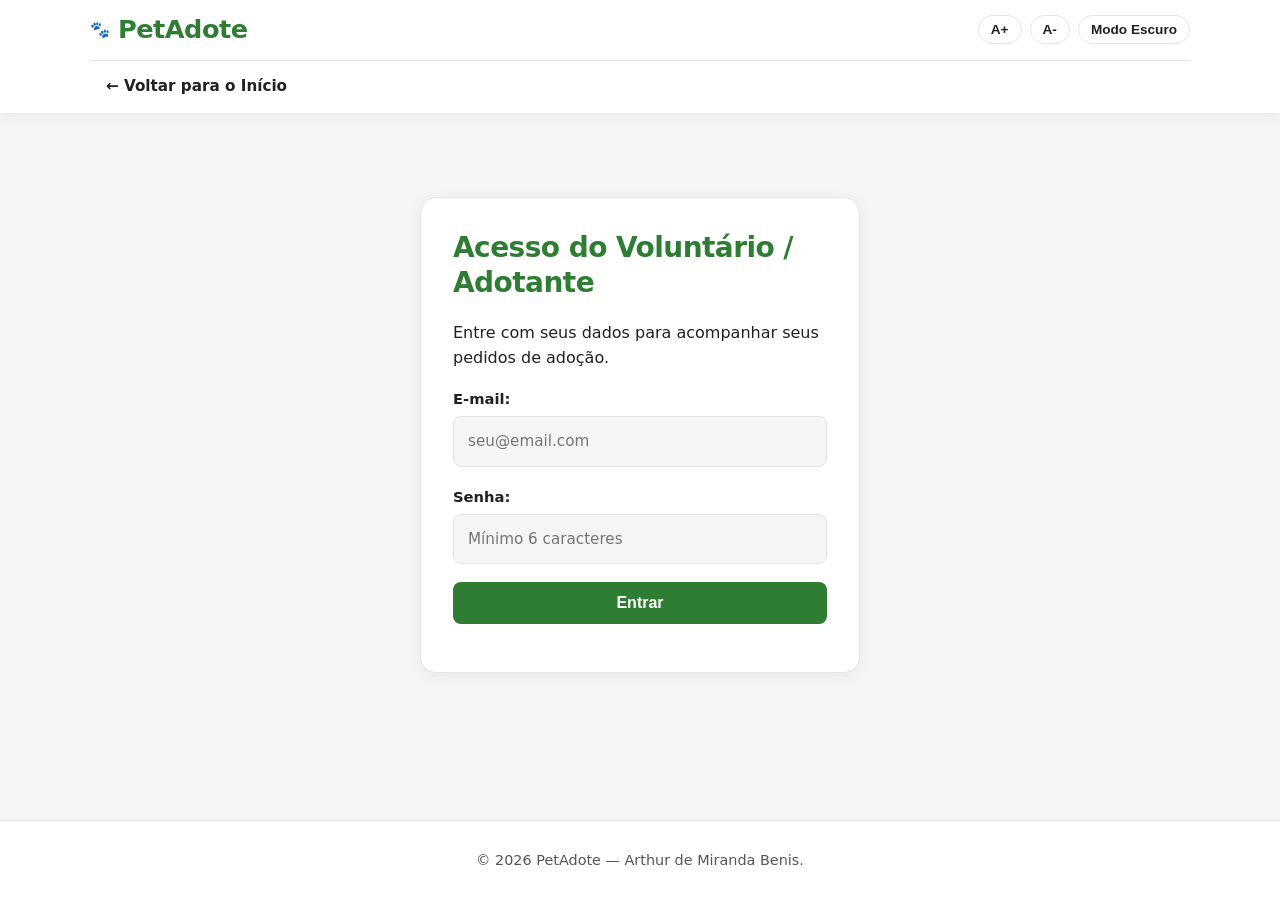
<file: login.html>
<!DOCTYPE html>
<html lang="pt-BR">
<head>
  <meta charset="UTF-8">
  <meta name="viewport" content="width=device-width, initial-scale=1.0">
  <title>Login - PetAdote</title>
  <link rel="icon" href="data:image/svg+xml,<svg xmlns=%22http://www.w3.org/2000/svg%22 viewBox=%220 0 100 100%22><text y=%22.9em%22 font-size=%2290%22>🐾</text></svg>">
  <link rel="stylesheet" href="style.css">
</head>
<body>
  <header>
    <div class="header-container">
      <div class="logo">
        <span>🐾</span>
        <h1>PetAdote</h1>
      </div>

      <div class="acessibilidade">
        <button id="btn-aumentar" title="Aumentar fonte">A+</button>
        <button id="btn-diminuir" title="Diminuir fonte">A-</button>
        <button id="btn-tema">Modo Escuro</button>
      </div>
    </div>

    <nav>
      <ul>
        <li><a href="index.html">← Voltar para o Início</a></li>
      </ul>
    </nav>
  </header>

  <main>
    <section class="secao-login">
      <h2>Acesso do Voluntário / Adotante</h2>
      <p>Entre com seus dados para acompanhar seus pedidos de adoção.</p>

      <form id="form-login">
        <div class="campo">
          <label for="login-email">E-mail:</label>
          <input type="email" id="login-email" required placeholder="seu@email.com">
        </div>

        <div class="campo">
          <label for="login-senha">Senha:</label>
          <input type="password" id="login-senha" required minlength="6" placeholder="Mínimo 6 caracteres">
        </div>

        <button type="submit" class="btn-enviar">Entrar</button>
      </form>

      <p id="mensagem-login" class="feedback-login" aria-live="polite"></p>
    </section>
  </main>

  <footer>
    <p>&copy; 2026 PetAdote — Arthur de Miranda Benis.</p>
  </footer>

  <script src="script.js"></script>
</body>
</html>
</file>
<file: style.css>
/* Variáveis e Temas */
:root {
  --bg-pagina: #F5F5F5;
  --bg-card: #FFFFFF;
  --cor-texto: #212121;
  --cor-texto-suave: #555555;
  --cor-primaria: #2E7D32;
  --cor-primaria-hover: #1B5E20;
  --cor-secundaria: #E65100;
  --cor-borda: #E5E5E5;
  --sombra-header: 0 2px 12px rgba(0, 0, 0, 0.06);
  --sombra-card: 0 4px 16px rgba(0, 0, 0, 0.06);
  --sombra-hover: 0 10px 24px rgba(0, 0, 0, 0.12);
  --tamanho-fonte: 16px;
}
body.dark-mode {
  --bg-pagina: #121212;
  --bg-card: #1E1E1E;
  --cor-texto: #FFFFFF;
  --cor-texto-suave: #BDBDBD;
  --cor-primaria: #4CAF50;
  --cor-primaria-hover: #388E3C;
  --cor-secundaria: #FF9800;
  --cor-borda: #2E2E2E;
  --sombra-header: 0 2px 12px rgba(0, 0, 0, 0.45);
  --sombra-card: 0 4px 16px rgba(0, 0, 0, 0.35);
  --sombra-hover: 0 10px 24px rgba(0, 0, 0, 0.55);
}

/* Reset e Base */
* { box-sizing: border-box; }
html { font-size: var(--tamanho-fonte); scroll-behavior: smooth; }
body {
  margin: 0;
  font-family: 'Segoe UI', system-ui, -apple-system, Roboto, Arial, sans-serif;
  background: var(--bg-pagina);
  color: var(--cor-texto);
  line-height: 1.6;
  min-height: 100vh;
  display: flex;
  flex-direction: column;
  -webkit-font-smoothing: antialiased;
  transition: background-color 0.25s ease, color 0.25s ease;
}
h1, h2, h3 { letter-spacing: -0.02em; line-height: 1.25; }
a:focus-visible, button:focus-visible, input:focus-visible, textarea:focus-visible {
  outline: 2px solid var(--cor-primaria);
  outline-offset: 2px;
}

/* Cabeçalho e Navegação */
header {
  background: var(--bg-card);
  box-shadow: var(--sombra-header);
  padding: 14px 24px;
  position: sticky;
  top: 0;
  z-index: 100;
}
.header-container, nav {
  max-width: 1100px;
  margin: 0 auto;
  display: flex;
  justify-content: space-between;
  align-items: center;
  flex-wrap: wrap;
  gap: 12px;
}
.logo, .acessibilidade, nav ul {
  display: flex;
  align-items: center;
  flex-wrap: wrap;
  gap: 8px;
}
.logo h1 { margin: 0; font-size: 1.6rem; font-weight: 800; color: var(--cor-primaria); }
.acessibilidade button {
  padding: 6px 12px;
  cursor: pointer;
  background: transparent;
  color: var(--cor-texto);
  border: 1px solid var(--cor-borda);
  border-radius: 999px;
  font-size: 0.85rem;
  font-weight: 600;
}
nav {
  margin-top: 14px;
  padding-top: 12px;
  border-top: 1px solid var(--cor-borda);
}
nav ul { list-style: none; padding: 0; margin: 0; gap: 6px; }
nav a {
  text-decoration: none;
  color: var(--cor-texto);
  font-weight: 600;
  font-size: 0.95rem;
  padding: 8px 16px;
  border-radius: 999px;
  transition: background-color 0.2s ease, color 0.2s ease;
}
nav a:hover, .acessibilidade button:hover {
  background: var(--cor-primaria);
  color: #FFFFFF;
  border-color: var(--cor-primaria);
}
.busca-box input {
  padding: 9px 16px;
  width: 240px;
  max-width: 100%;
  border: 1px solid var(--cor-borda);
  border-radius: 999px;
  background: var(--bg-pagina);
  color: var(--cor-texto);
  font-size: 0.9rem;
  transition: border-color 0.2s ease, box-shadow 0.2s ease;
}

/* Conteúdo Principal e Carrossel */
main {
  max-width: 1100px;
  width: 100%;
  margin: 36px auto;
  padding: 0 20px;
  flex: 1;
}
main section { margin-bottom: 48px; }
main h2 { font-size: 1.75rem; font-weight: 700; color: var(--cor-primaria); margin: 0 0 20px; }
.secao-carrossel { text-align: center; }
.carrossel img {
  width: 100%;
  height: 450px;
  object-fit: cover;
  border-radius: 16px;
  box-shadow: var(--sombra-card);
  display: block;
  transition: opacity 0.35s ease, transform 0.35s ease;
}
.carrossel img.trocando { opacity: 0; transform: scale(0.985); }
.controles-carrossel {
  margin-top: 14px;
  display: flex;
  justify-content: center;
  gap: 12px;
}

/* Grade e Cartões de Pets */
.grid-pets { display: flex; gap: 24px; flex-wrap: wrap; justify-content: center; }
.card-pet {
  background: var(--bg-card);
  border: 1px solid var(--cor-borda);
  border-radius: 14px;
  width: 310px;
  overflow: hidden;
  box-shadow: var(--sombra-card);
  display: flex;
  flex-direction: column;
  transition: transform 0.25s ease, box-shadow 0.25s ease;
}
.card-pet:hover { transform: translateY(-6px); box-shadow: var(--sombra-hover); }
.card-pet img { width: 100%; height: 220px; object-fit: cover; object-position: center 20%; transition: transform 0.35s; }
.card-pet:hover img { transform: scale(1.04); }
.card-conteudo { padding: 20px; display: flex; flex-direction: column; flex: 1; }
.card-conteudo h3 { margin: 0 0 8px; font-size: 1.25rem; font-weight: 700; }
.card-conteudo p { color: var(--cor-texto-suave); font-size: 0.95rem; margin: 8px 0 18px; }
.tag {
  display: inline-block;
  align-self: flex-start;
  background: var(--cor-secundaria);
  color: #FFFFFF;
  padding: 4px 12px;
  font-size: 0.78rem;
  font-weight: 700;
  letter-spacing: 0.02em;
  border-radius: 999px;
}
.card-acoes { display: flex; flex-direction: column; gap: 8px; margin-top: auto; }

/* Botões Globais */
.controles-carrossel button, .btn-adotar, .btn-enviar {
  background: var(--cor-primaria);
  color: #FFFFFF;
  border: none;
  cursor: pointer;
  font-weight: 700;
  text-decoration: none;
  text-align: center;
}
.controles-carrossel button { padding: 9px 22px; border-radius: 999px; font-size: 0.9rem; font-weight: 600; }
.btn-adotar { display: block; font-size: 0.95rem; padding: 11px 16px; border-radius: 8px; }
.btn-enviar { padding: 12px 28px; border-radius: 8px; font-size: 1rem; }
.btn-ver-mais {
  width: 100%;
  padding: 10px 16px;
  background: transparent;
  color: var(--cor-primaria);
  border: 2px solid var(--cor-primaria);
  border-radius: 8px;
  font-weight: 700;
  font-size: 0.92rem;
  cursor: pointer;
}
.btn-ver-mais:hover { background: var(--cor-primaria); color: #FFFFFF; }
.acessibilidade button, .controles-carrossel button, .btn-adotar, .btn-enviar, .btn-ver-mais {
  transition: background-color 0.2s ease, color 0.2s ease, transform 0.2s ease, box-shadow 0.2s ease;
}
.controles-carrossel button:hover, .btn-adotar:hover, .btn-enviar:hover {
  background: var(--cor-primaria-hover);
  transform: translateY(-2px);
  box-shadow: 0 6px 14px rgba(0, 0, 0, 0.16);
}
/* Modal Bio Pet */
.modal-overlay {
  position: fixed;
  inset: 0;
  background: rgba(0, 0, 0, 0.65);
  display: flex;
  justify-content: center;
  align-items: center;
  padding: 20px;
  z-index: 1000;
}
.modal-overlay[hidden] { display: none; }
.modal-conteudo {
  background: var(--bg-card);
  color: var(--cor-texto);
  border: 1px solid var(--cor-borda);
  border-radius: 16px;
  max-width: 540px;
  width: 100%;
  max-height: 90vh;
  overflow-y: auto;
  position: relative;
  box-shadow: var(--sombra-hover);
  animation: aparecerModal 0.25s ease;
}
@keyframes aparecerModal {
  from { opacity: 0; transform: translateY(12px); }
  to { opacity: 1; transform: translateY(0); }
}
.btn-fechar-modal {
  position: absolute;
  top: 12px;
  right: 12px;
  width: 36px;
  height: 36px;
  border-radius: 50%;
  border: none;
  background: var(--bg-card);
  color: var(--cor-texto);
  font-size: 1.5rem;
  line-height: 1;
  cursor: pointer;
  box-shadow: 0 2px 8px rgba(0, 0, 0, 0.2);
}
.btn-fechar-modal:hover { background: var(--cor-primaria); color: #FFFFFF; }
.modal-conteudo img { width: 100%; height: 320px; object-fit: cover; object-position: center 30%; display: block; }
.modal-texto { padding: 24px; }
.modal-texto h3 { margin: 10px 0 12px; font-size: 1.5rem; color: var(--cor-primaria); }
.modal-texto p { margin: 0 0 16px; }
.lista-detalhes {
  list-style: none;
  padding: 12px 16px;
  margin: 0 0 20px;
  background: var(--bg-pagina);
  border-radius: 10px;
  border: 1px solid var(--cor-borda);
  font-size: 0.92rem;
}
.lista-detalhes li + li { margin-top: 6px; }

/* Formulários e Login */
.secao-contato, .secao-login {
  background: var(--bg-card);
  padding: 32px;
  border-radius: 16px;
  border: 1px solid var(--cor-borda);
  box-shadow: var(--sombra-card);
}
.secao-contato { max-width: 720px; margin: 48px auto 0; }
.secao-login { max-width: 440px; margin: 48px auto; }
.secao-contato h2, .secao-login h2 { margin: 0 0 20px; color: var(--cor-primaria); }
.campo { margin-bottom: 18px; }
.campo label { display: block; margin-bottom: 6px; font-weight: 600; font-size: 0.92rem; }
.campo input, .campo textarea {
  width: 100%;
  padding: 12px 14px;
  border: 1px solid var(--cor-borda);
  border-radius: 8px;
  background: var(--bg-pagina);
  color: var(--cor-texto);
  font: inherit;
  font-size: 0.95rem;
  transition: border-color 0.2s ease, box-shadow 0.2s ease;
}
.busca-box input:focus, .campo input:focus, .campo textarea:focus {
  border-color: var(--cor-primaria);
  box-shadow: 0 0 0 3px rgba(46, 125, 50, 0.15);
}
.secao-login .btn-enviar { width: 100%; }
.feedback-login { margin-top: 16px; font-weight: 600; color: var(--cor-primaria); text-align: center; }

/* Rodapé e Responsividade */
footer {
  width: 100%;
  text-align: center;
  padding: 28px 20px;
  background: var(--bg-card);
  border-top: 1px solid var(--cor-borda);
  margin-top: 56px;
  font-size: 0.9rem;
  color: var(--cor-texto-suave);
}
footer p { margin: 0; }
@media (max-width: 640px) {
  header { position: static; }
  .carrossel img { height: 240px; }
  .busca-box, .busca-box input, .card-pet { width: 100%; }
  .secao-contato, .secao-login { padding: 22px; }
}
</file>
